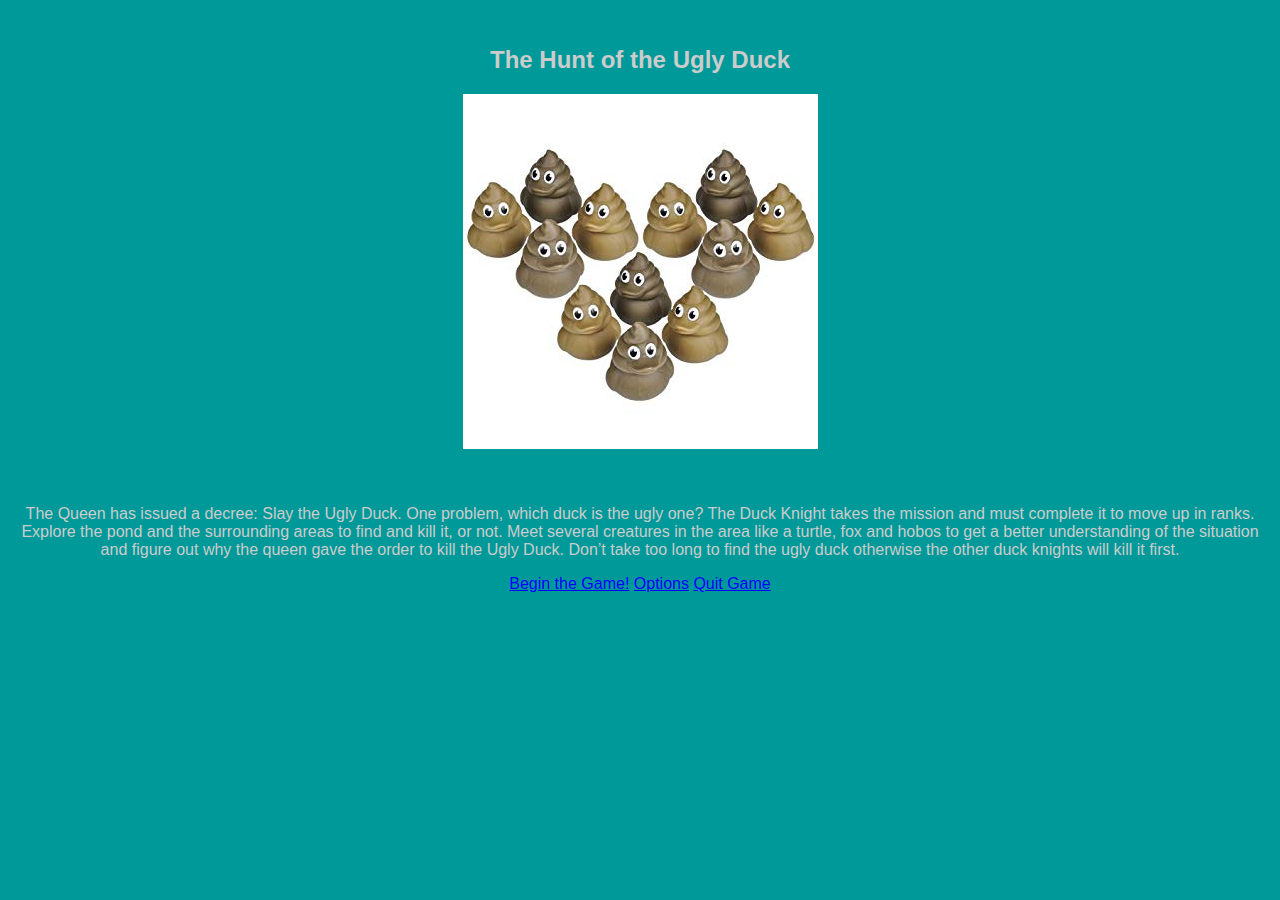
<file: index.html>
<!DOCTYPE html>

<html lang="en">

<head>

	<title>CSS Template</title>
    <meta charset="utf-8">
    <meta name="viewport" content="width=device-width, initial-scale=1">
    
    <link rel="stylesheet" type="text/css" href="styles/style.css">
    
    
</head>

<body>
	<br>
    
    <!--Change this-->
	<h2>The Hunt of the Ugly Duck</h2>
    <img src="images\poop.jpg">
    <br><br><br>
    <p>The Queen has issued a decree: Slay the Ugly Duck. One problem, which duck is the ugly one? The Duck Knight takes the mission and must complete it to move up in ranks. Explore the pond and the surrounding areas to find and kill it, or not. Meet several creatures in the area like a turtle, fox and hobos to get a better understanding of the situation and figure out why the queen gave the order to kill the Ugly Duck. Don’t take too long to find the ugly duck otherwise the other duck knights will kill it first. </p>
    
    <a href = "start.html">Begin the Game!</a>
	<a href = "https://www.youtube.com/watch?v=dQw4w9WgXcQ">Options</a>
    <a href = "https://www.youtube.com/watch?v=dQw4w9WgXcQ">Quit Game</a>
    
    <!--Stop here-->
    
</body>
</html>
</file>
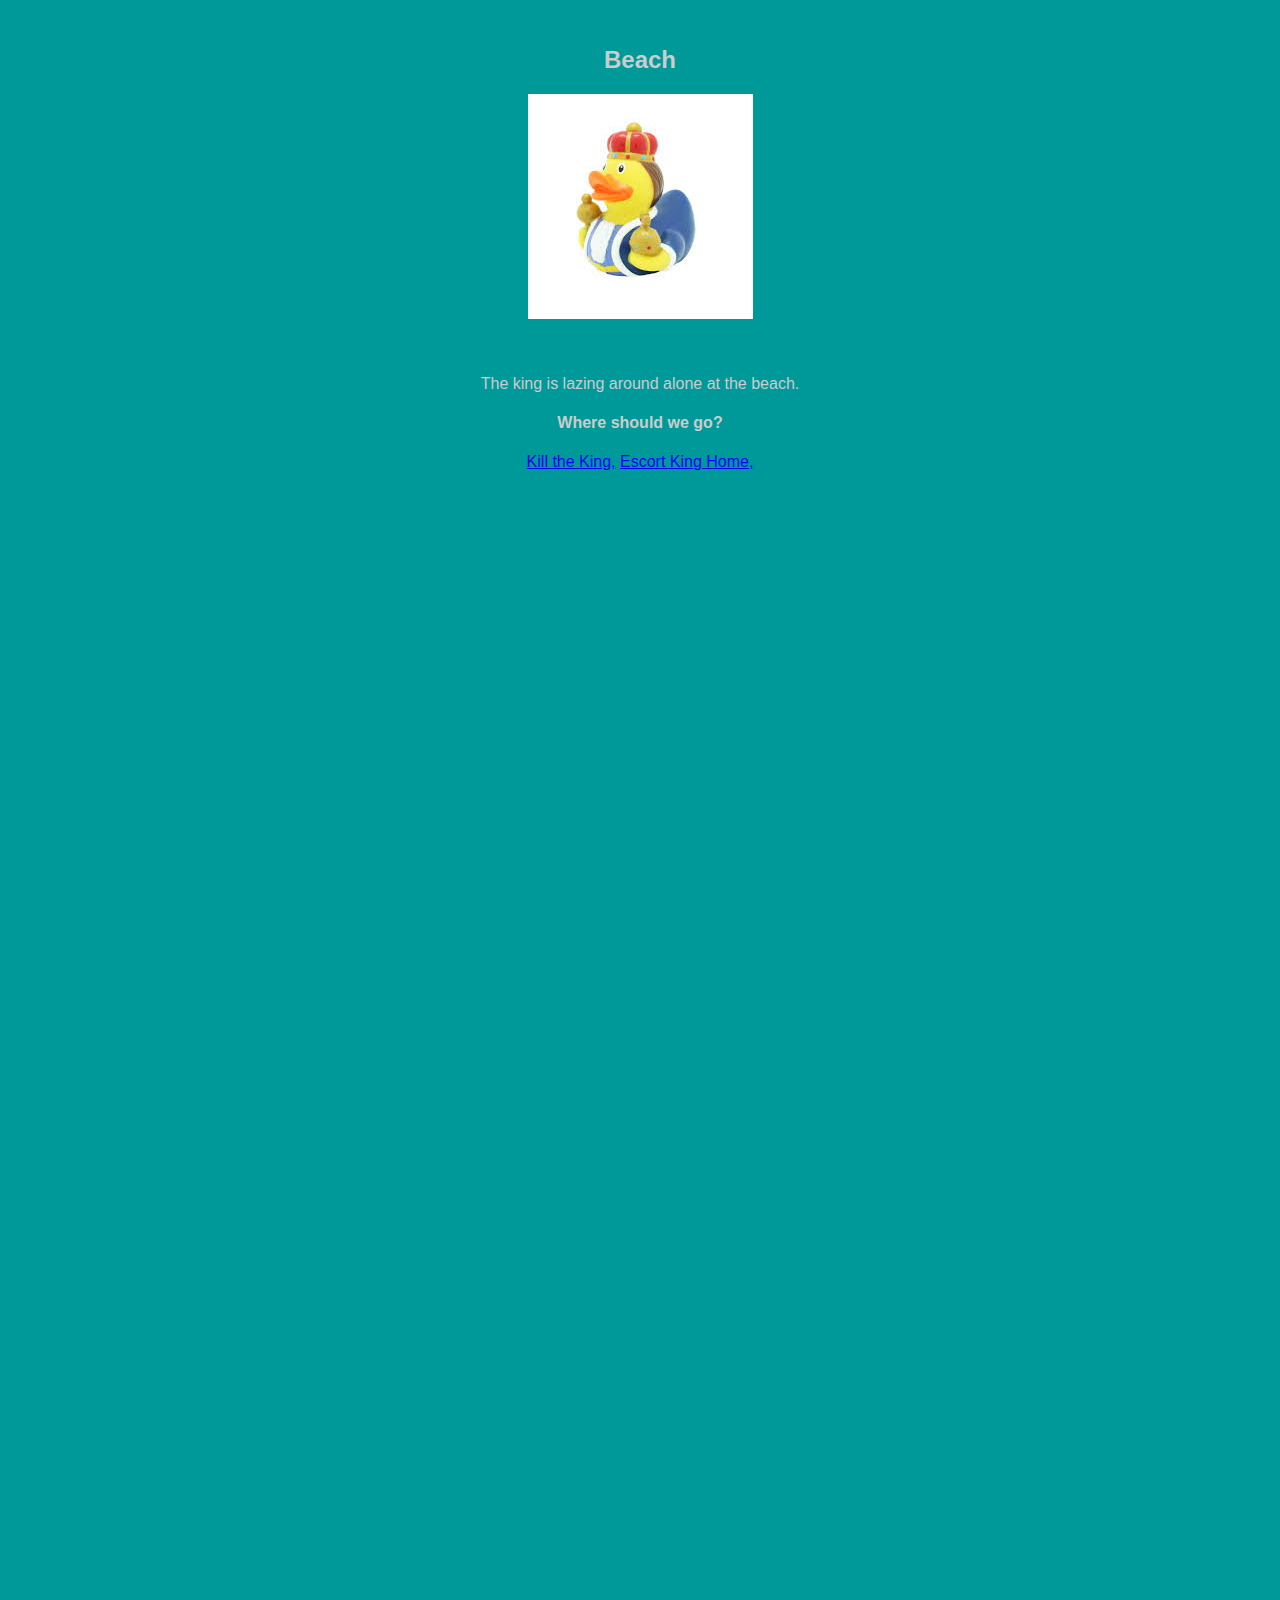
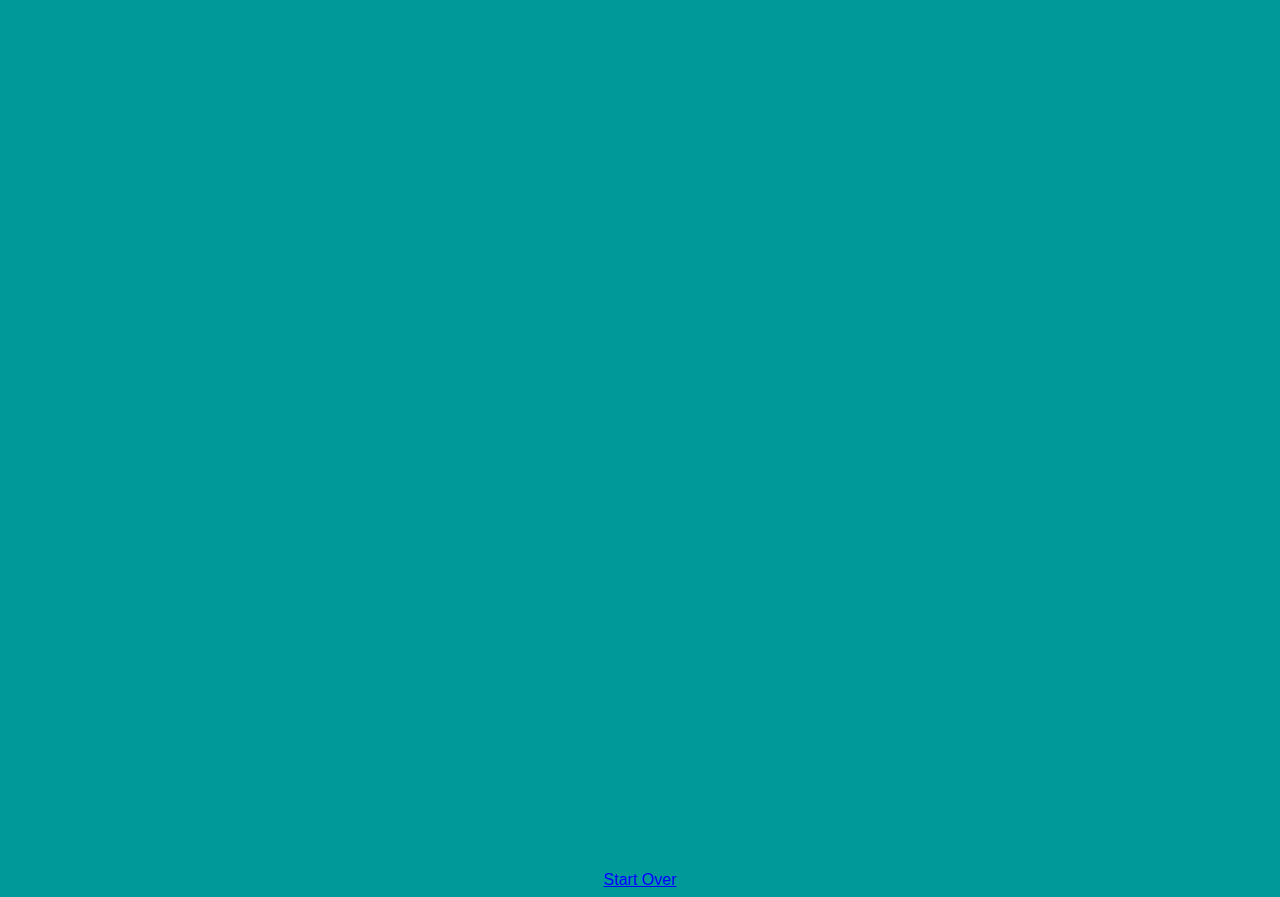
<file: beach.html>
<!DOCTYPE html>

<html lang="en">

<head>

	<title>Beach</title>
    <meta charset="utf-8">
    <meta name="viewport" content="width=device-width, initial-scale=1">
    
    <link rel="stylesheet" type="text/css" href="styles/style.css">
    
</head>

<body>
	<br>
    
	<h2>Beach</h2>
    <img src="images\king.jpg">
    <br><br><br>
    <p>The king is lazing around alone at the beach. </p>
        
    <h4>Where should we go?</h4>
    
    <a href = "newking.html">Kill the King,</a>
    <a href = "Queenmad.html">Escort King Home,</a>
    
    <a class="egg" href = "index.html">Start Over</a>
    
</body>
</html>
</file>
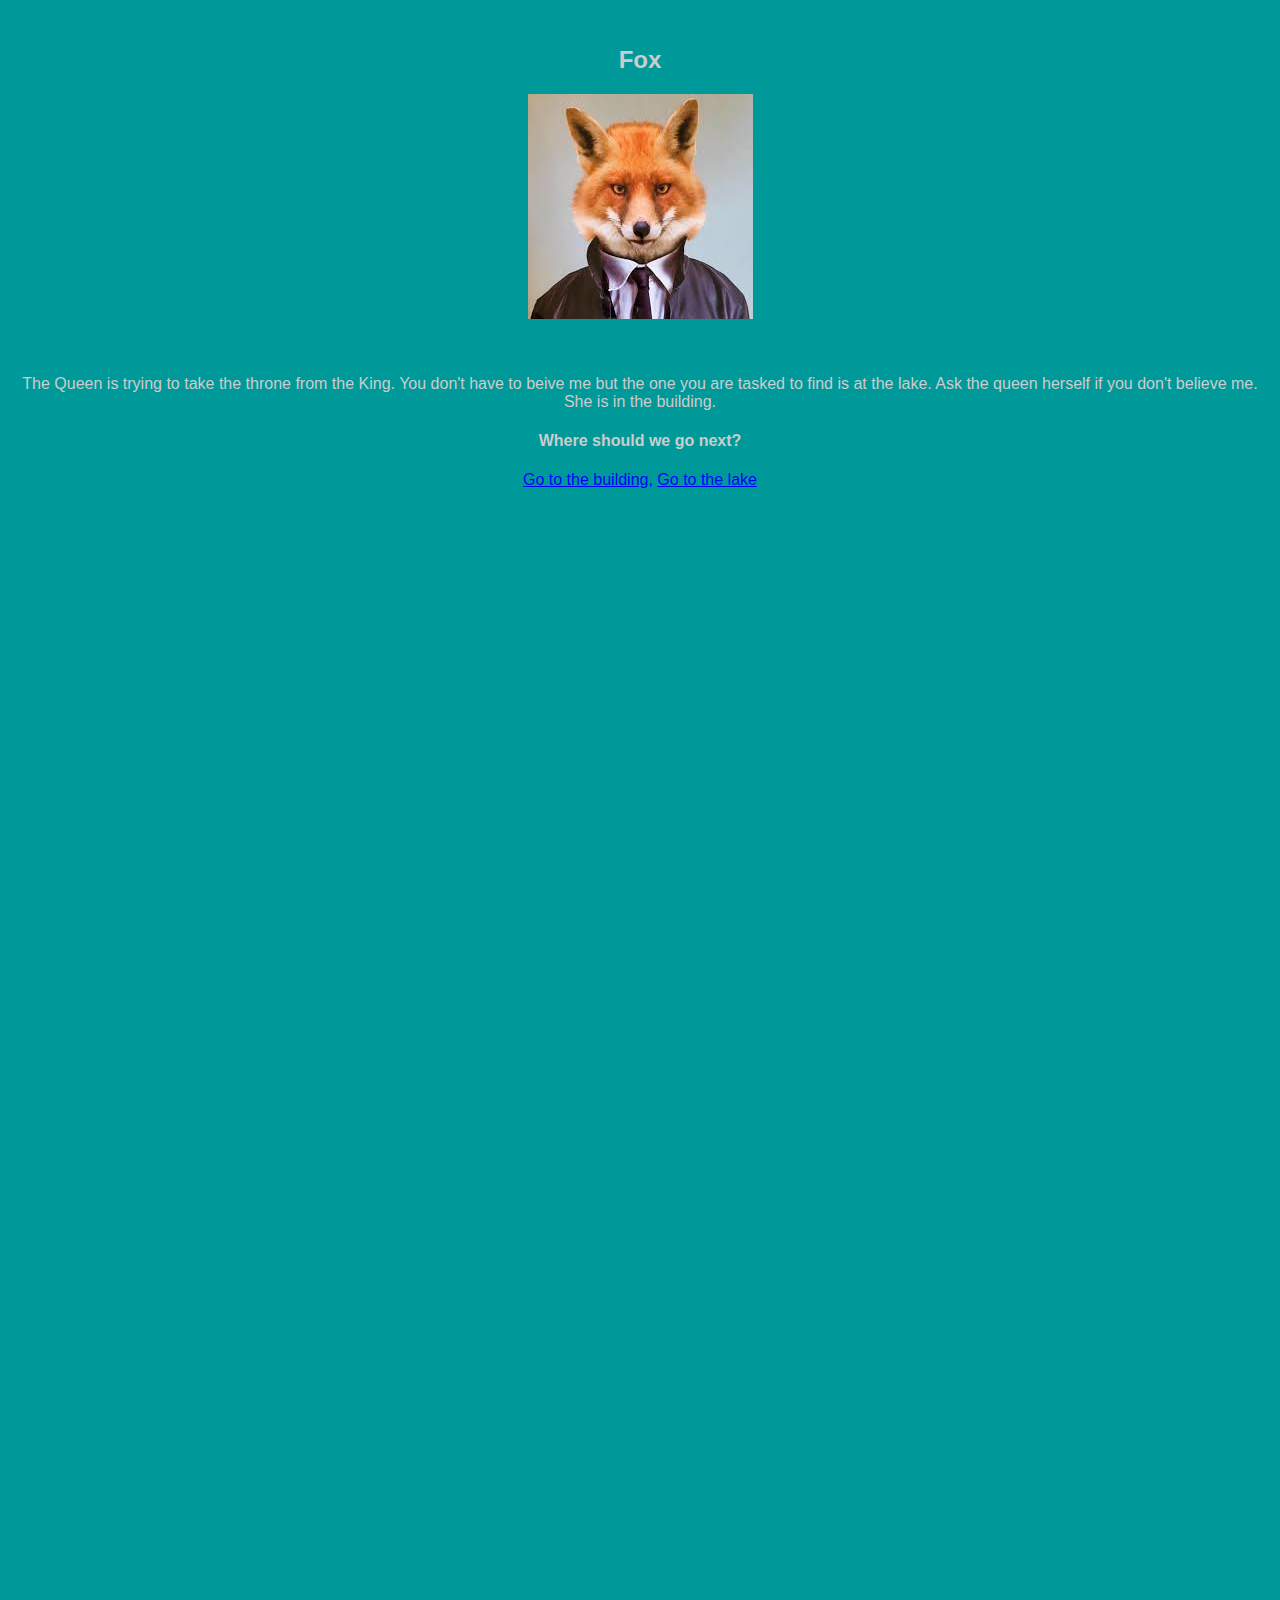
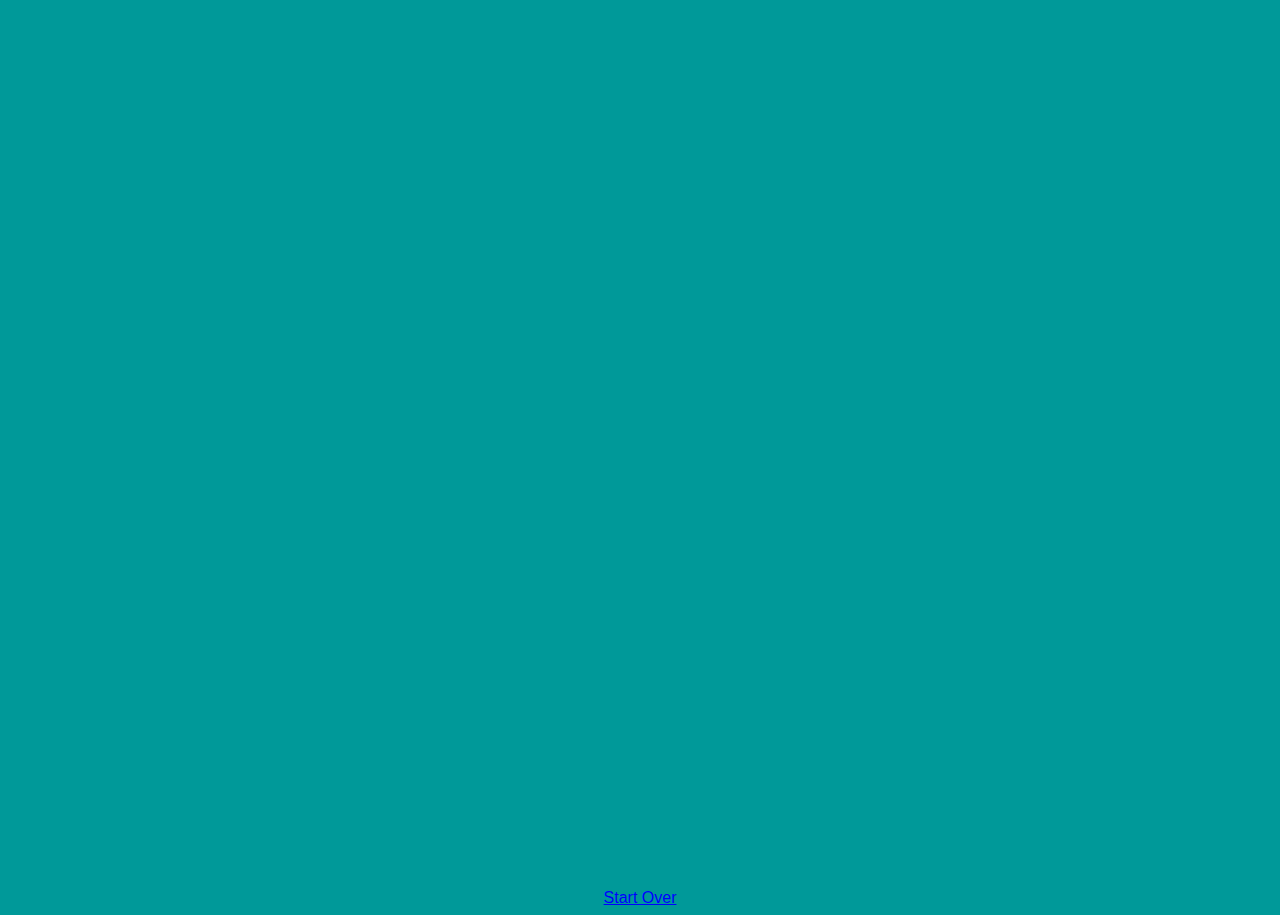
<file: fox.html>
<!DOCTYPE html>

<html lang="en">

<head>

	<title>Fox</title>
    <meta charset="utf-8">
    <meta name="viewport" content="width=device-width, initial-scale=1">
    
    <link rel="stylesheet" type="text/css" href="styles/style.css">
    
</head>

<body>
	<br>
    
	<h2>Fox</h2>
    <img src="images\fox.jpg">
    <br><br><br>
    <p>The Queen is trying to take the throne from the King. You don't have to beive me but the one you are tasked to find is at the lake. Ask the queen herself if you don't believe me. She is in the building.</p>
    
    
    
    <h4>Where should we go next?</h4>
    
    <a href = "Building.html">Go to the building,</a>
    <a href = "lake.html">Go to the lake</a>
    
    <a class="egg" href = "index.html">Start Over</a>
    
</body>
</html>
</file>
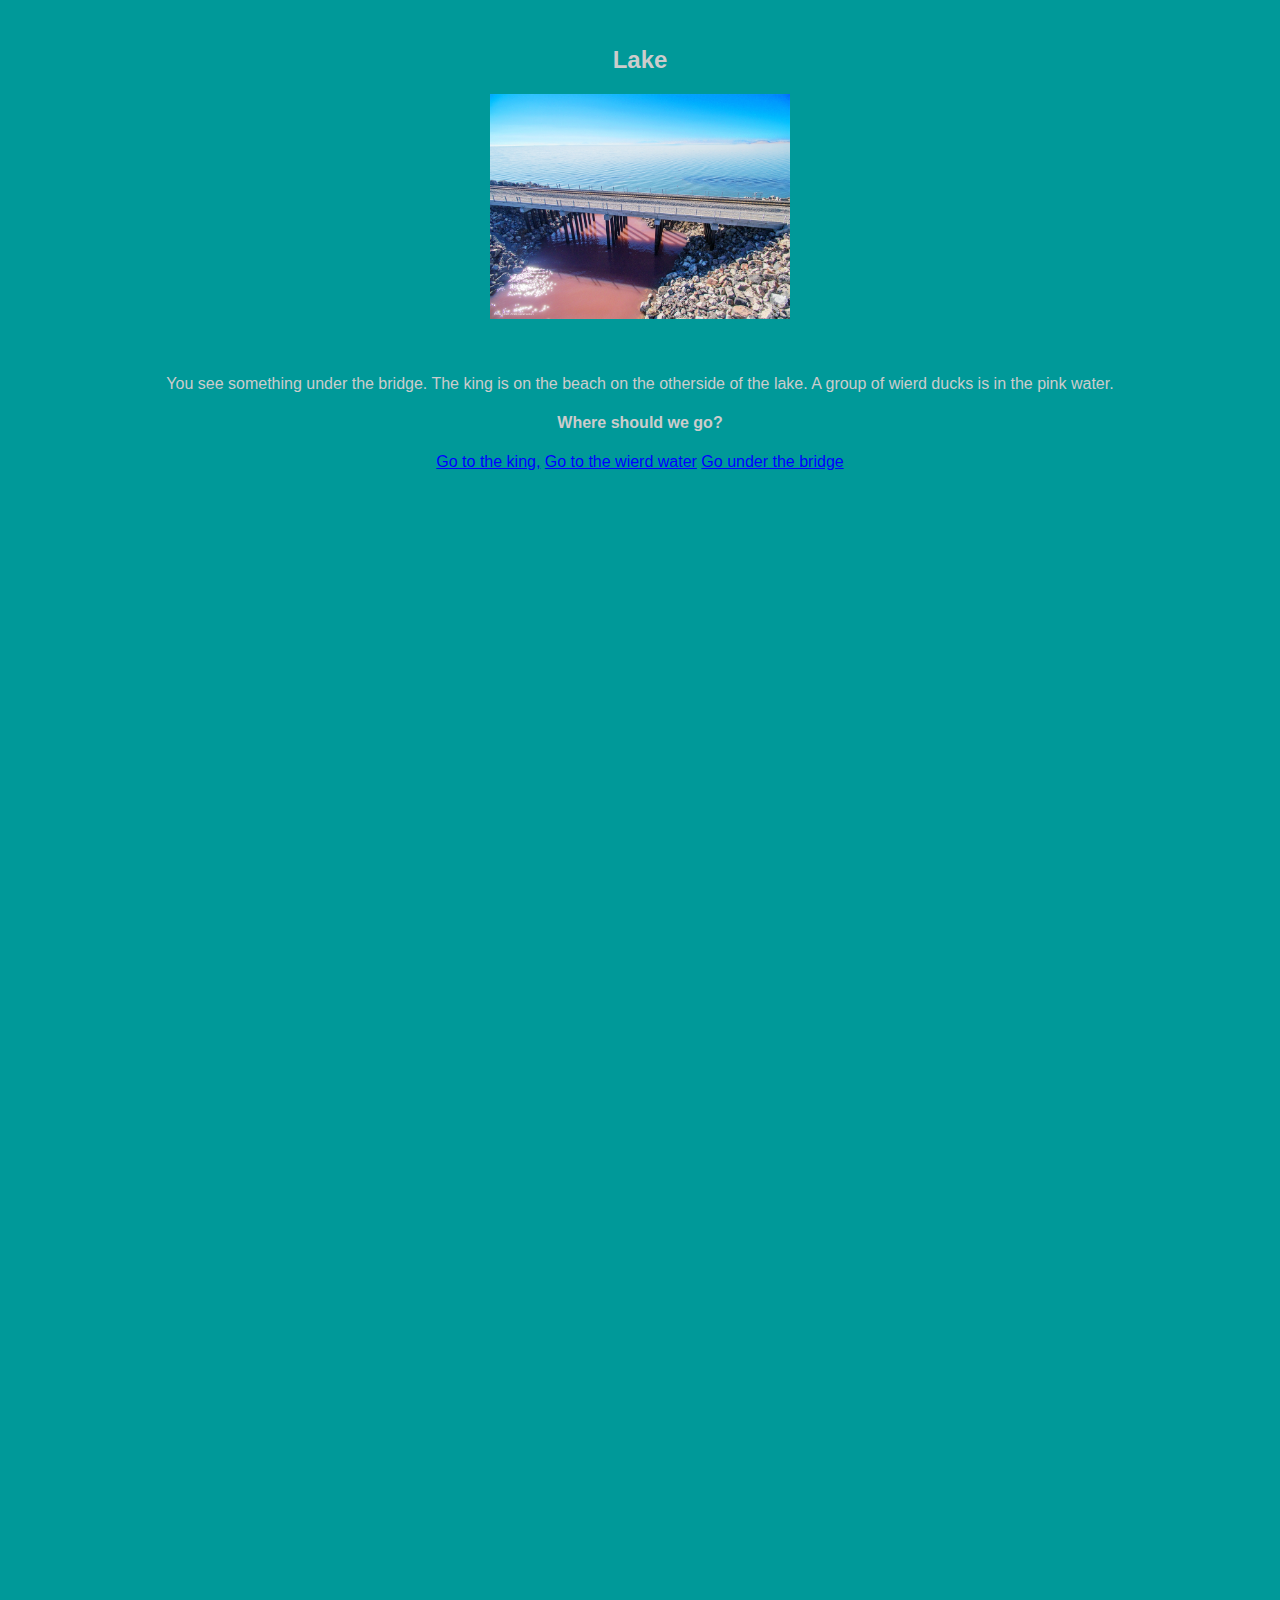
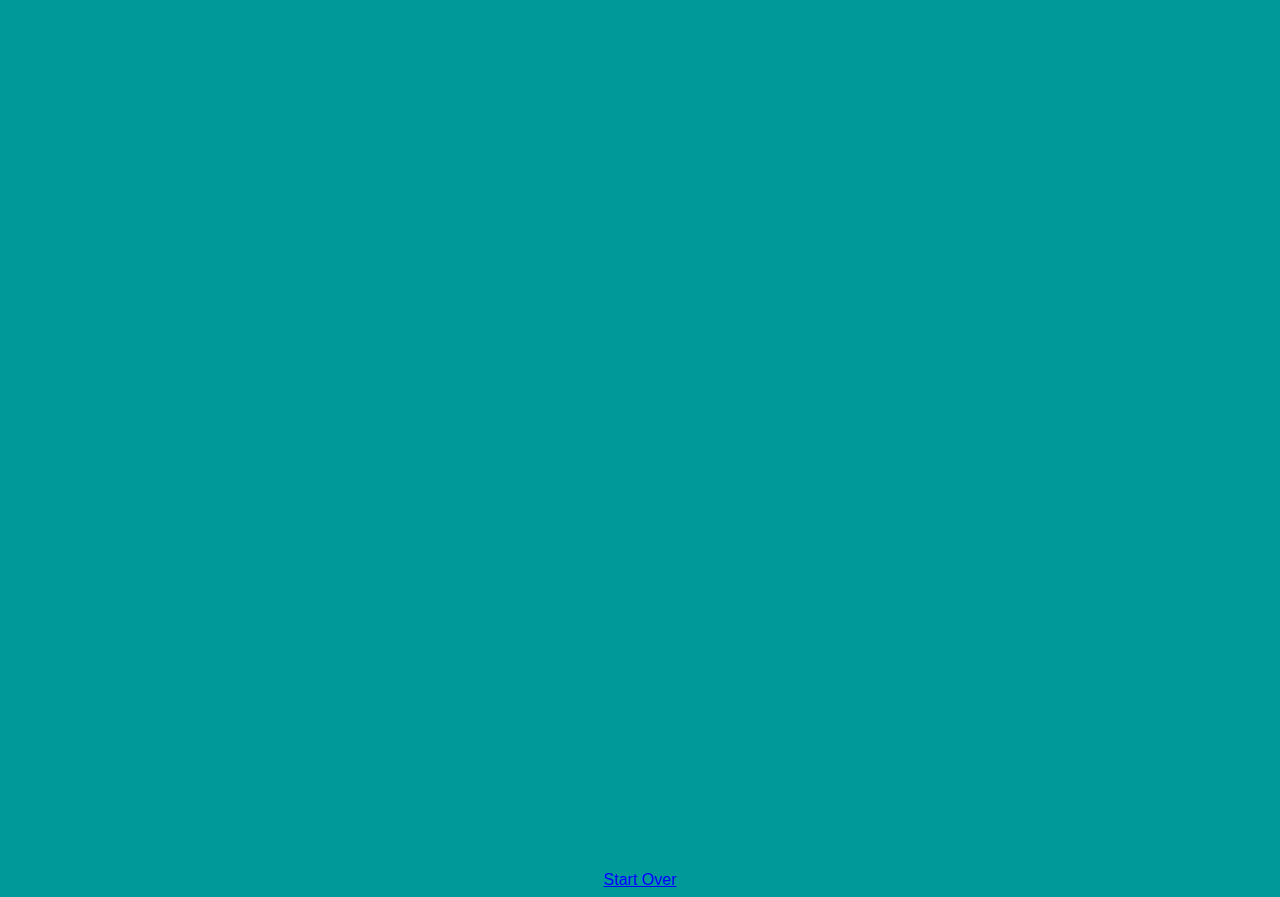
<file: lake.html>
<!DOCTYPE html>

<html lang="en">

<head>

	<title>Lake</title>
    <meta charset="utf-8">
    <meta name="viewport" content="width=device-width, initial-scale=1">
    
    <link rel="stylesheet" type="text/css" href="styles/style.css">
    
</head>

<body>
	<br>
    
	<h2>Lake</h2>
    <img src="images\lakebridge.jpg" width="300">
    <br><br><br>
    <p>You see something under the bridge. The king is on the beach on the otherside of the lake. A group of wierd ducks is in the pink water.</p>
        
    <h4>Where should we go?</h4>
    
    <a href = "beach.html">Go to the king,</a>
    <a href = "pinkwater.html">Go to the wierd water</a>
    <a href = "underbridge.html">Go under the bridge</a>
    
    <a class="egg" href = "index.html">Start Over</a>
    
</body>
</html>
</file>
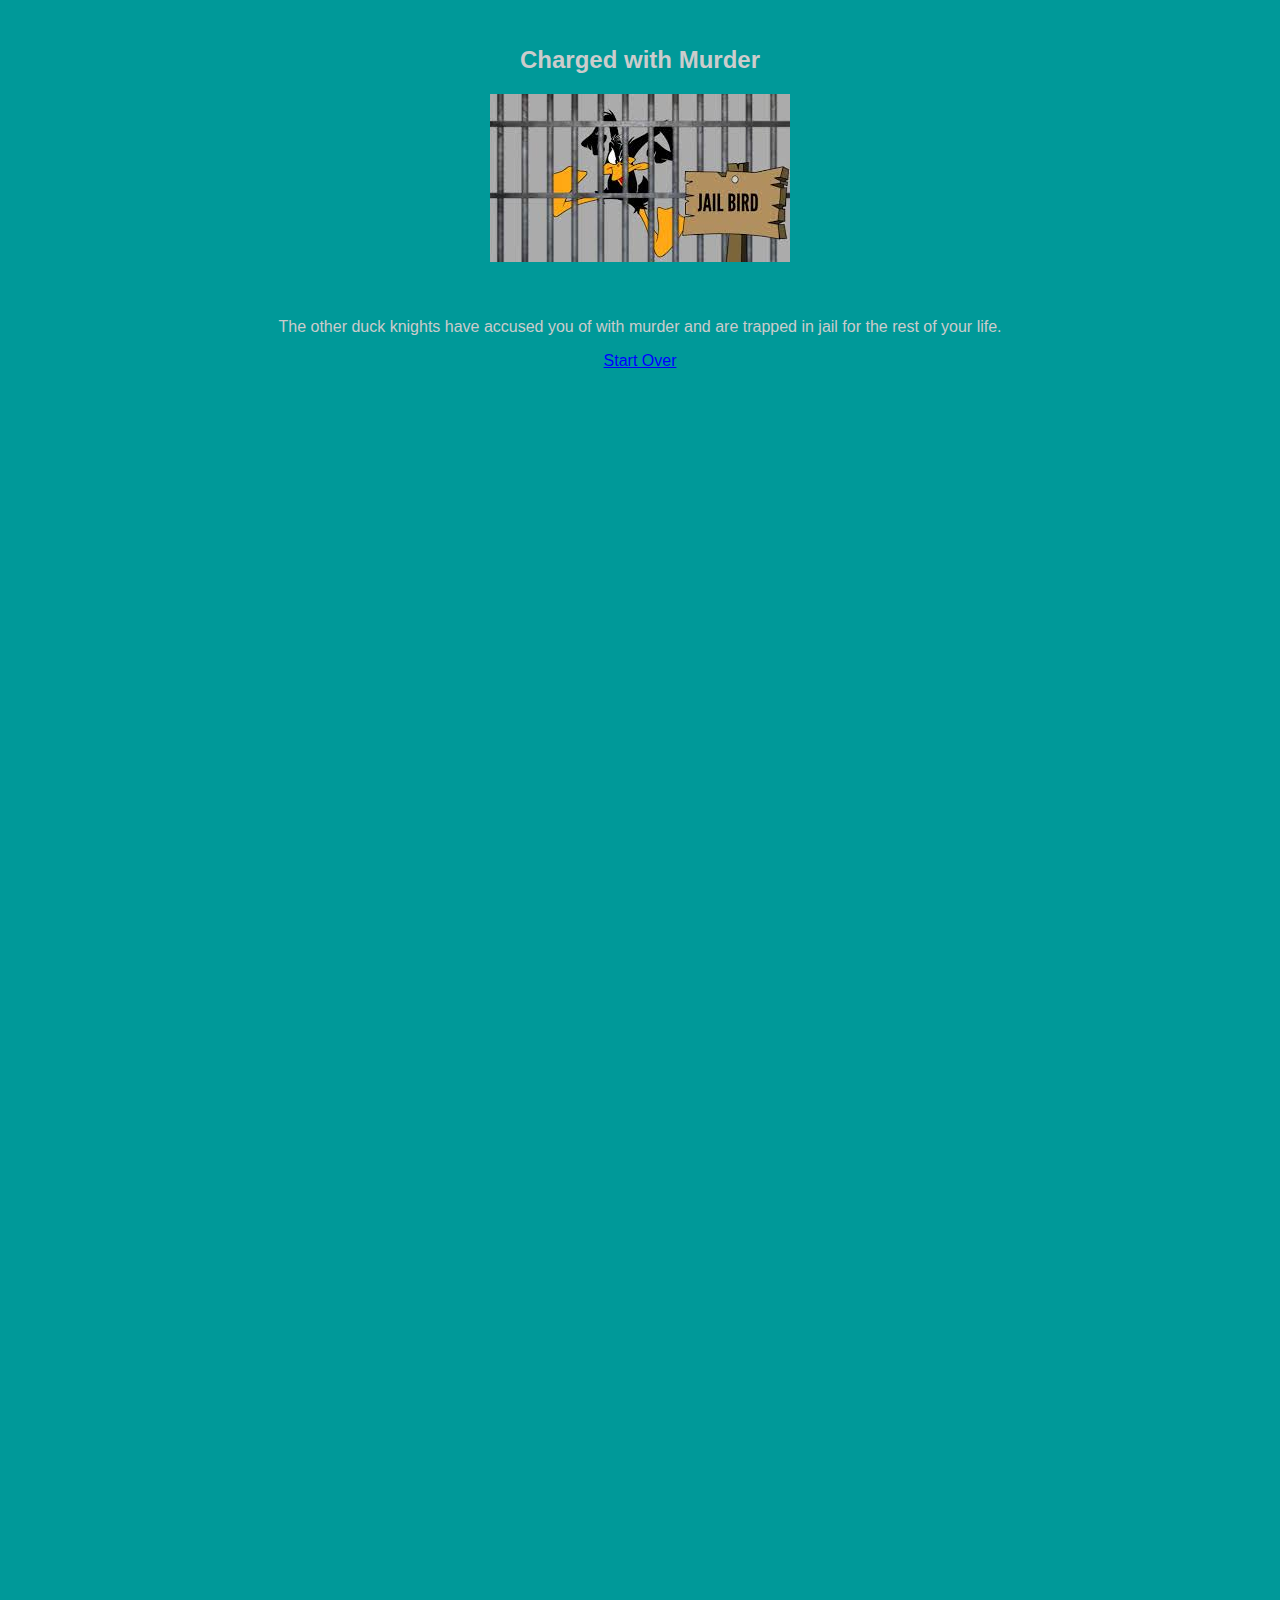
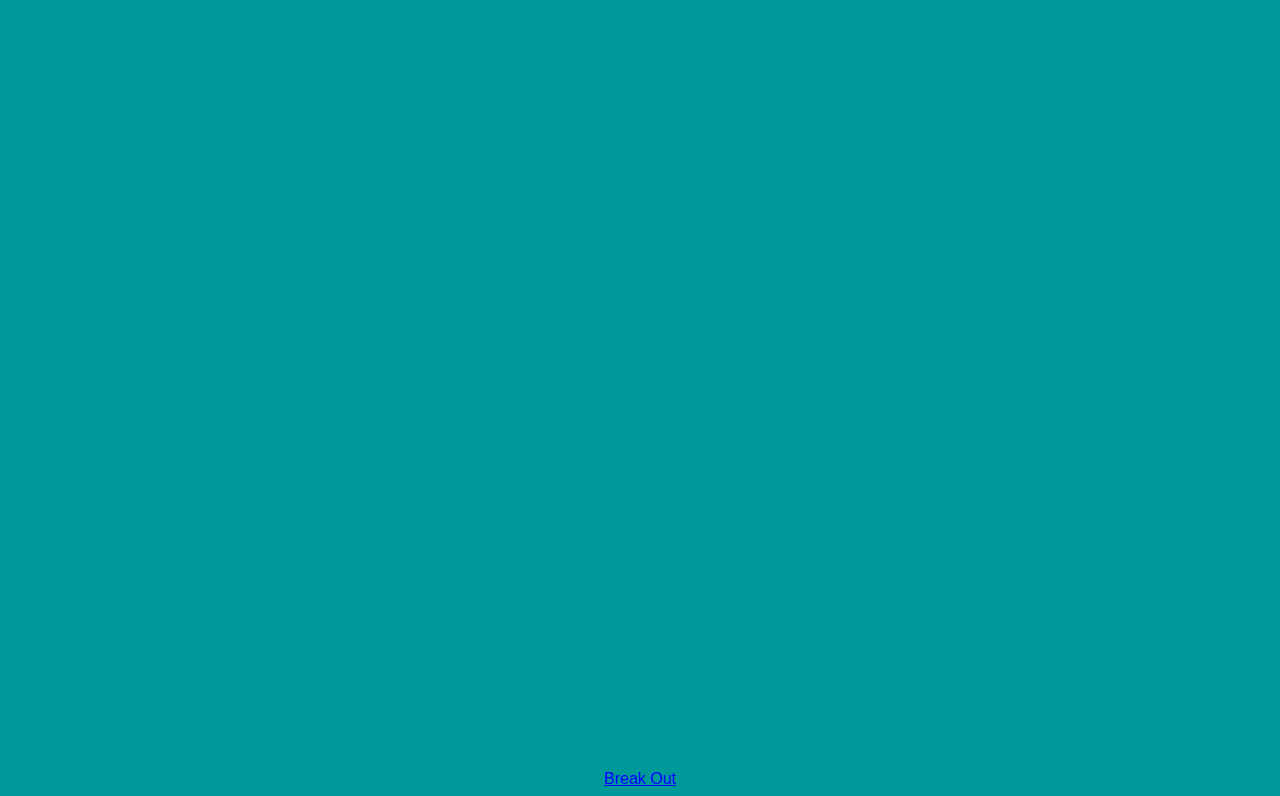
<file: murderEnd.html>
<!DOCTYPE html>

<html lang="en">

<head>

	<title>You Fail</title>
    <meta charset="utf-8">
    <meta name="viewport" content="width=device-width, initial-scale=1">
    
    <link rel="stylesheet" type="text/css" href="styles/style.css">
    
</head>

<body>
	<br>
    
	<h2>Charged with Murder</h2>
    <img src="images\jail.jpg">
    <br><br><br>
    <p>The other duck knights have accused you of with murder and are trapped in jail for the rest of your life.</p>
        
    <a href = "index.html">Start Over</a>
    
    <a class="egg" href="https://www.youtube.com/watch?v=dQw4w9WgXcQ">Break Out</a>
    
</body>
</html>
</file>
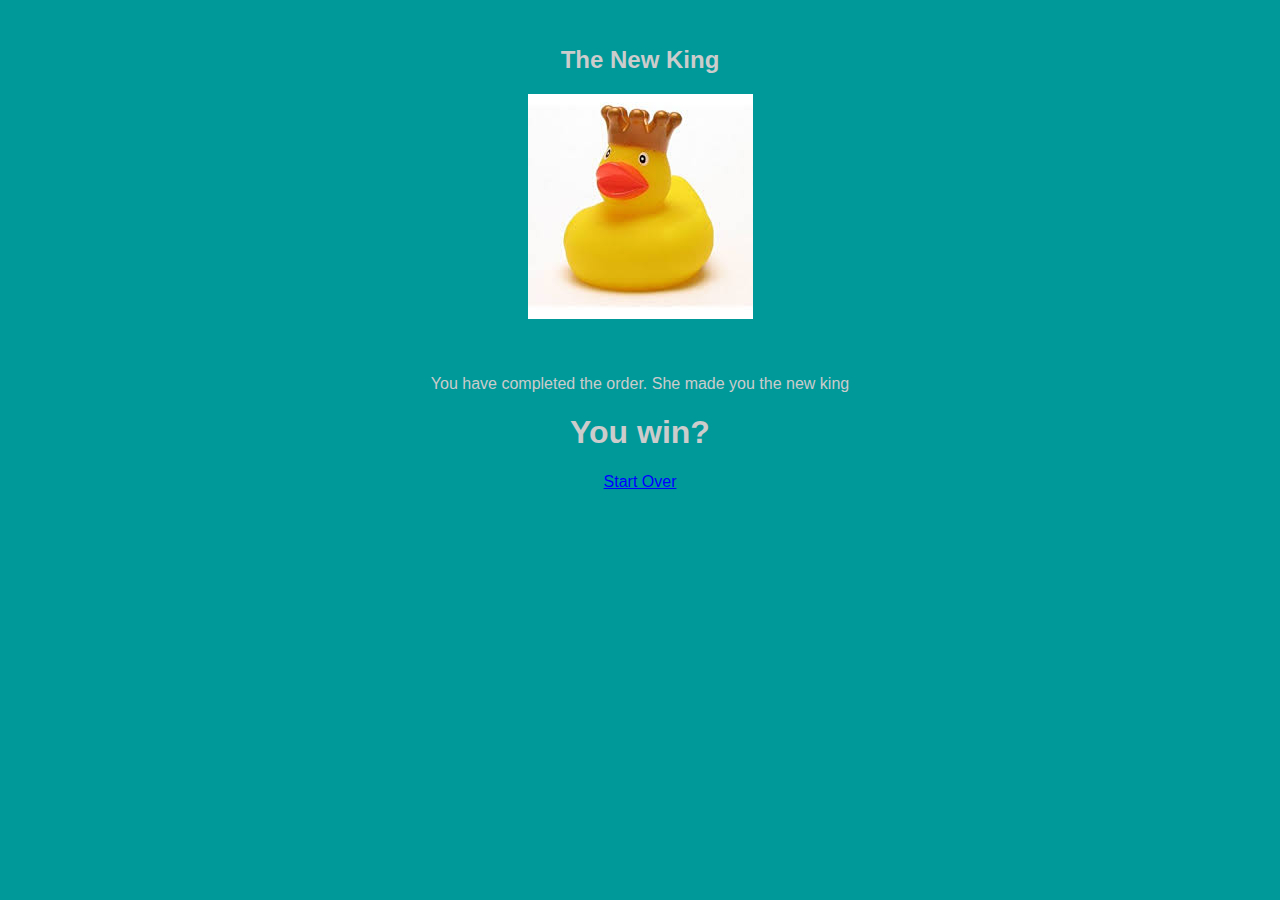
<file: newking.html>
<!DOCTYPE html>

<html lang="en">

<head>

	<title>The New King</title>
    <meta charset="utf-8">
    <meta name="viewport" content="width=device-width, initial-scale=1">
    
    <link rel="stylesheet" type="text/css" href="styles/style.css">
    
</head>

<body>
	<br>
    
	<h2>The New King</h2>
    <img src="images\newking.jpg">
    <br><br><br>
    <p>You have completed the order. She made you the new king</p>
    
    <h1>You win?</h1>
    
    <a href = "index.html">Start Over</a>
    
</body>
</html>
</file>
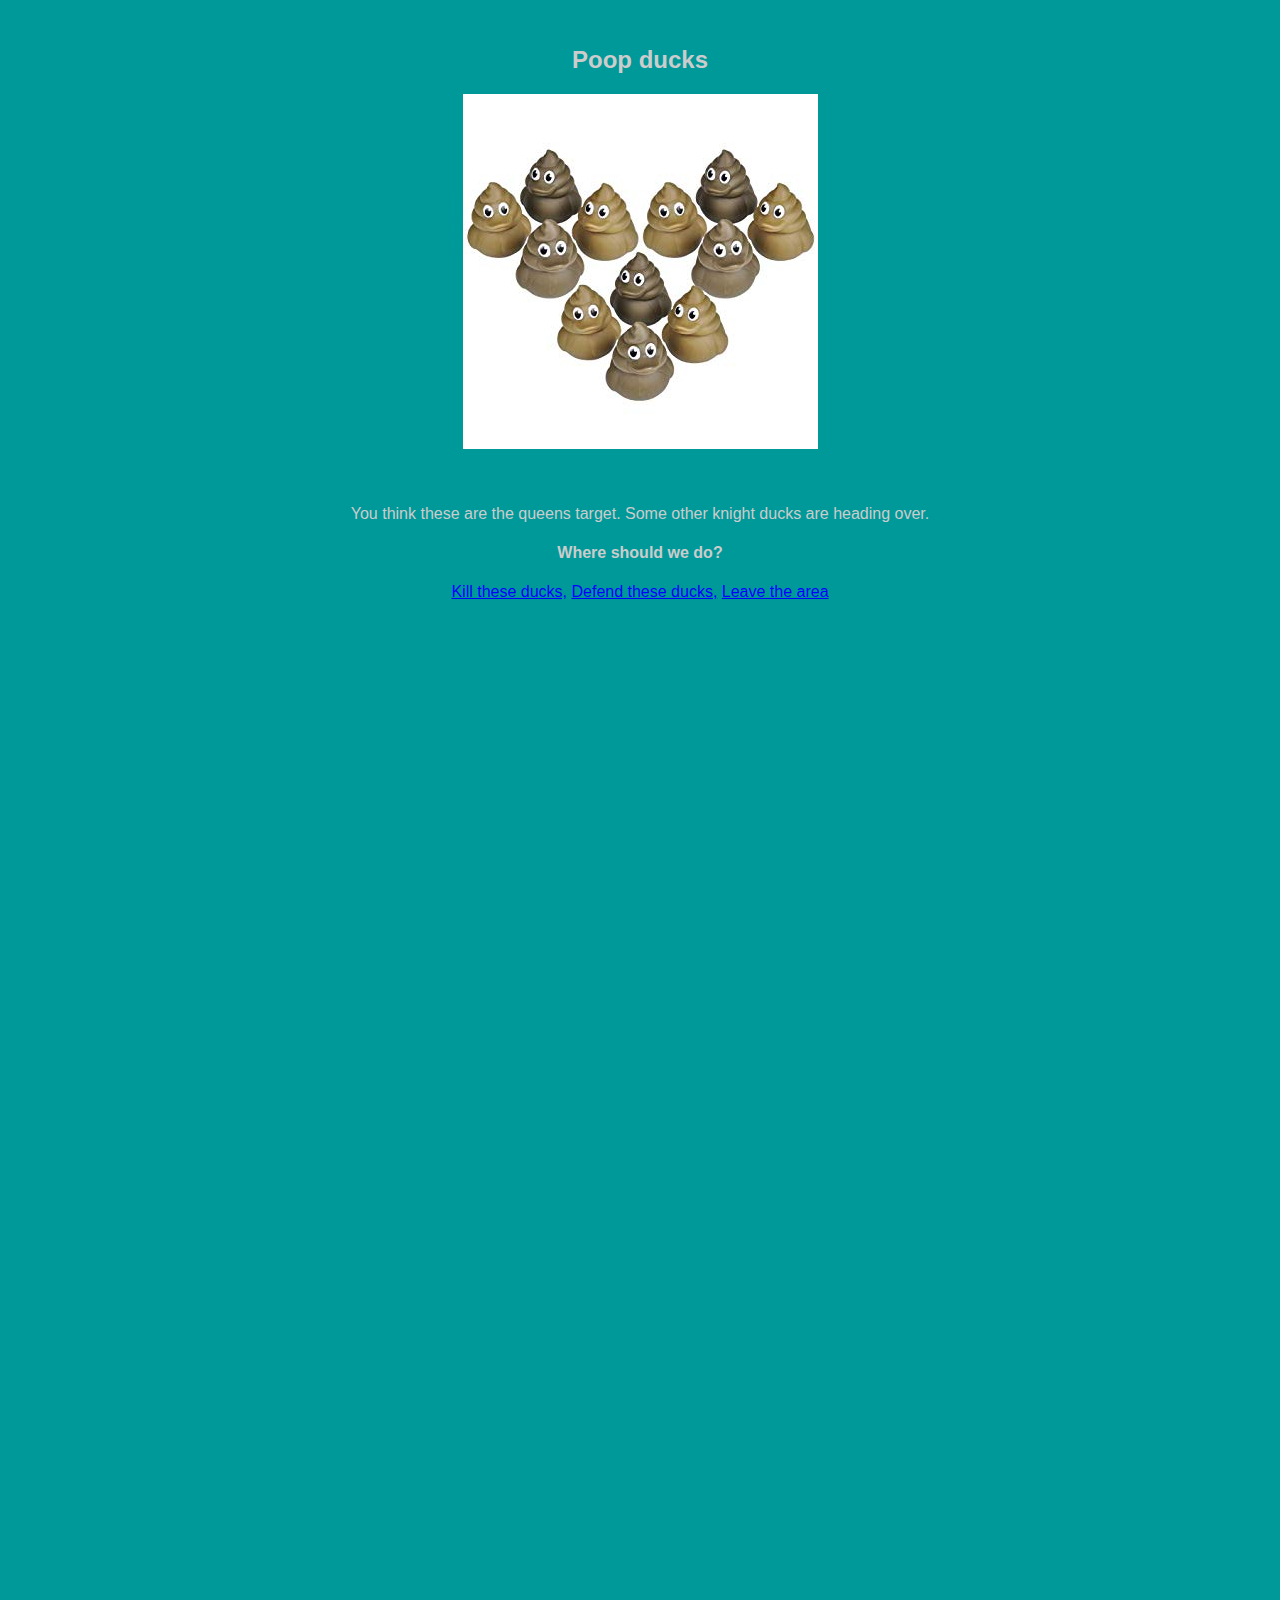
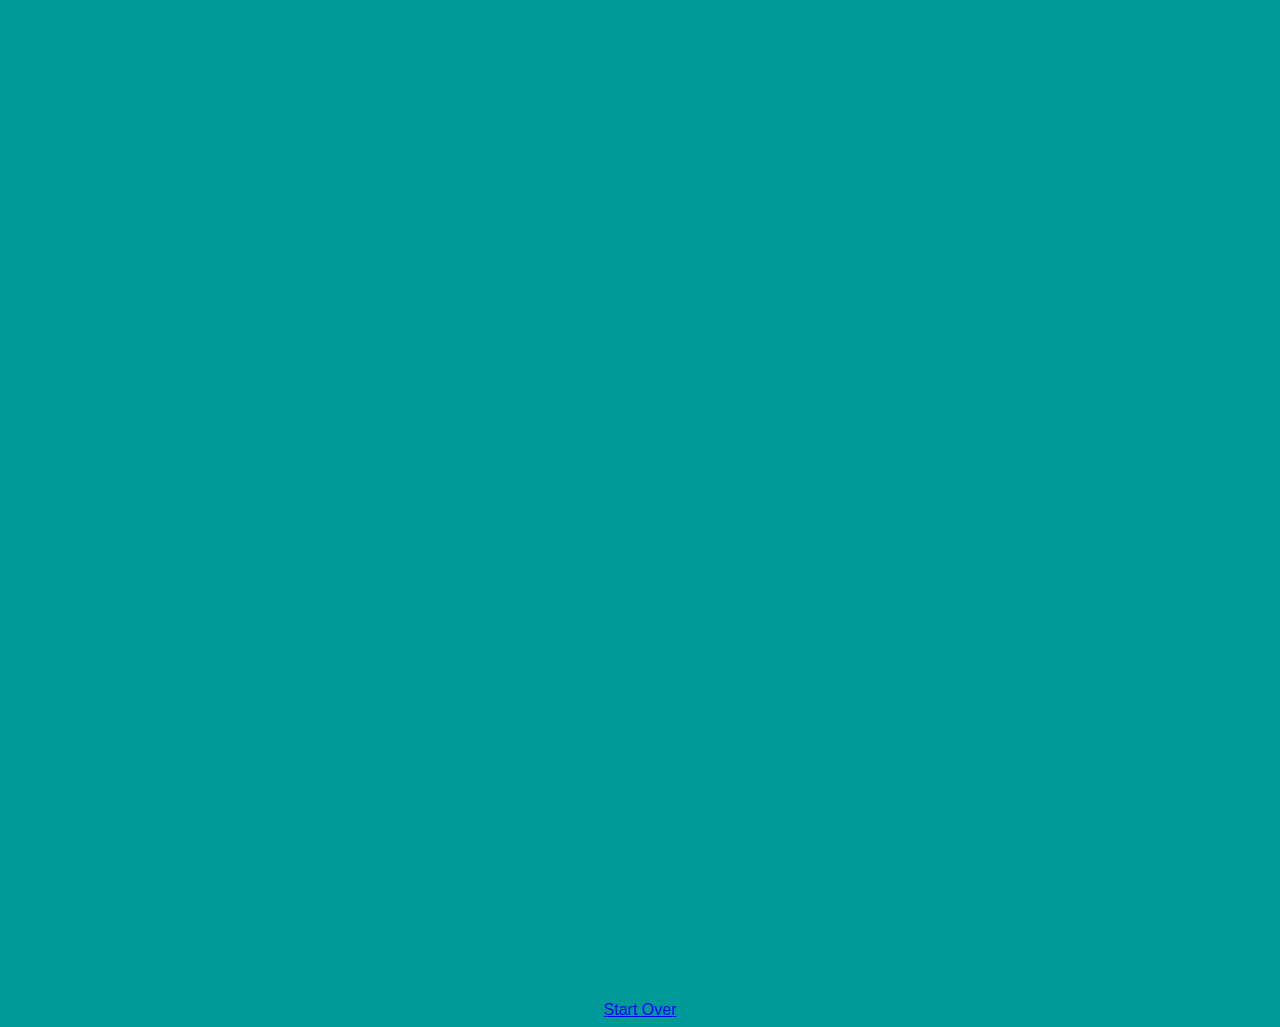
<file: pinkwater.html>
<!DOCTYPE html>

<html lang="en">

<head>

	<title>Poop Ducks</title>
    <meta charset="utf-8">
    <meta name="viewport" content="width=device-width, initial-scale=1">
    
    <link rel="stylesheet" type="text/css" href="styles/style.css">
    
</head>

<body>
	<br>
    
	<h2>Poop ducks</h2>
    <img src="images\poop.jpg">
    <br><br><br>
    <p>You think these are the queens target. Some other knight ducks are heading over.</p>
        
    <h4>Where should we do?</h4>
    
    <a href = "murderEnd.html">Kill these ducks,</a>
    <a href = "promotion1.html">Defend these ducks,</a>
    <a href = "murderEnd.html">Leave the area</a>
    
    <a class="egg" href = "index.html">Start Over</a>
    
</body>
</html>
</file>
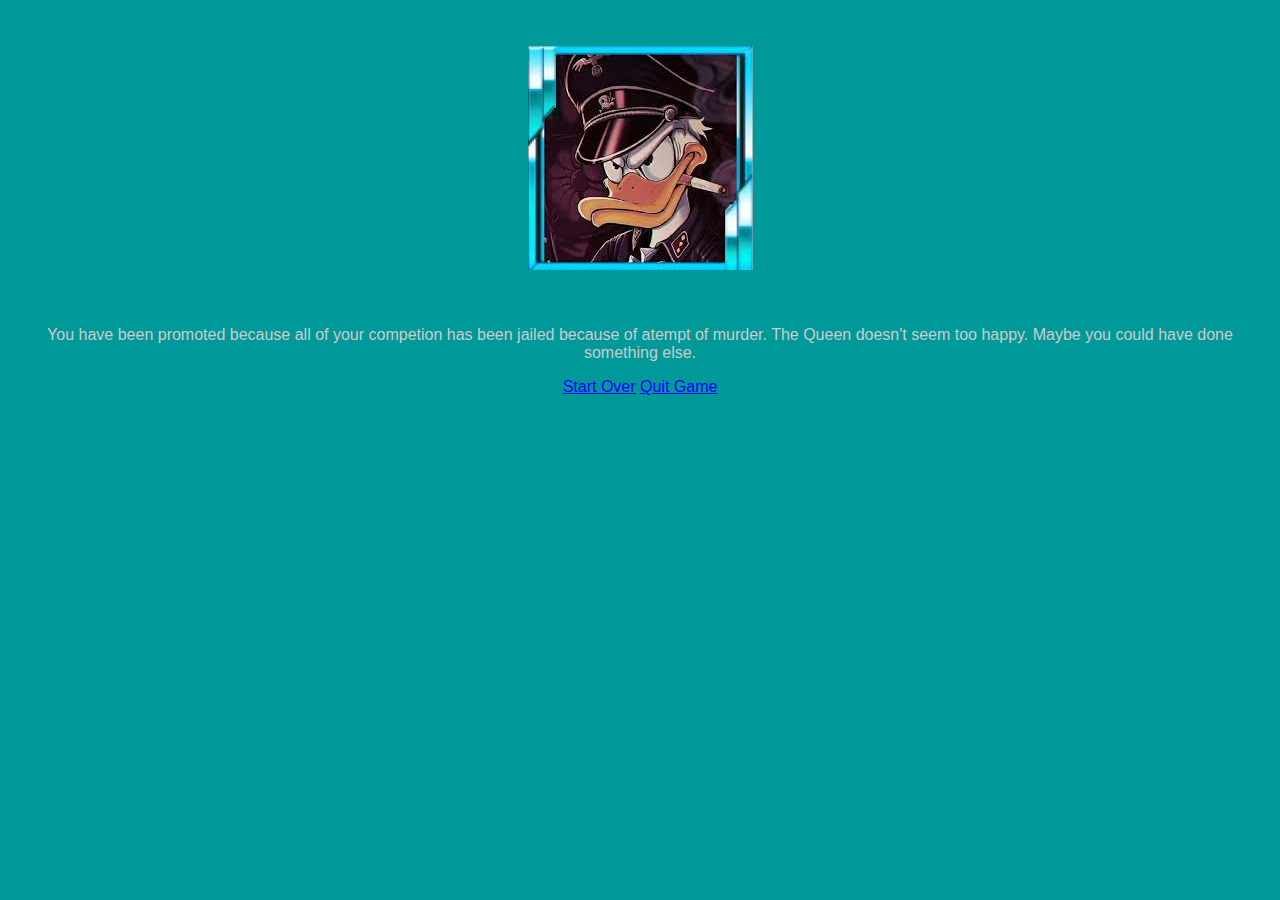
<file: promotion1.html>
<!DOCTYPE html>

<html lang="en">

<head>

	<title>Small Success</title>
    <meta charset="utf-8">
    <meta name="viewport" content="width=device-width, initial-scale=1">
    
    <link rel="stylesheet" type="text/css" href="styles/style.css">
    
</head>

<body>
	<br>
    
	<h2></h2>
    <img src="images\general.jpg">
    <br><br><br>
    <p>You have been promoted because all of your competion has been jailed because of atempt of murder. The Queen doesn't seem too happy. Maybe you could have done something else. </p>
        
    <a href = "index.html">Start Over</a>    
    <a href = "https://www.youtube.com/watch?v=dQw4w9WgXcQ">Quit Game</a>
    
</body>
</html>
</file>
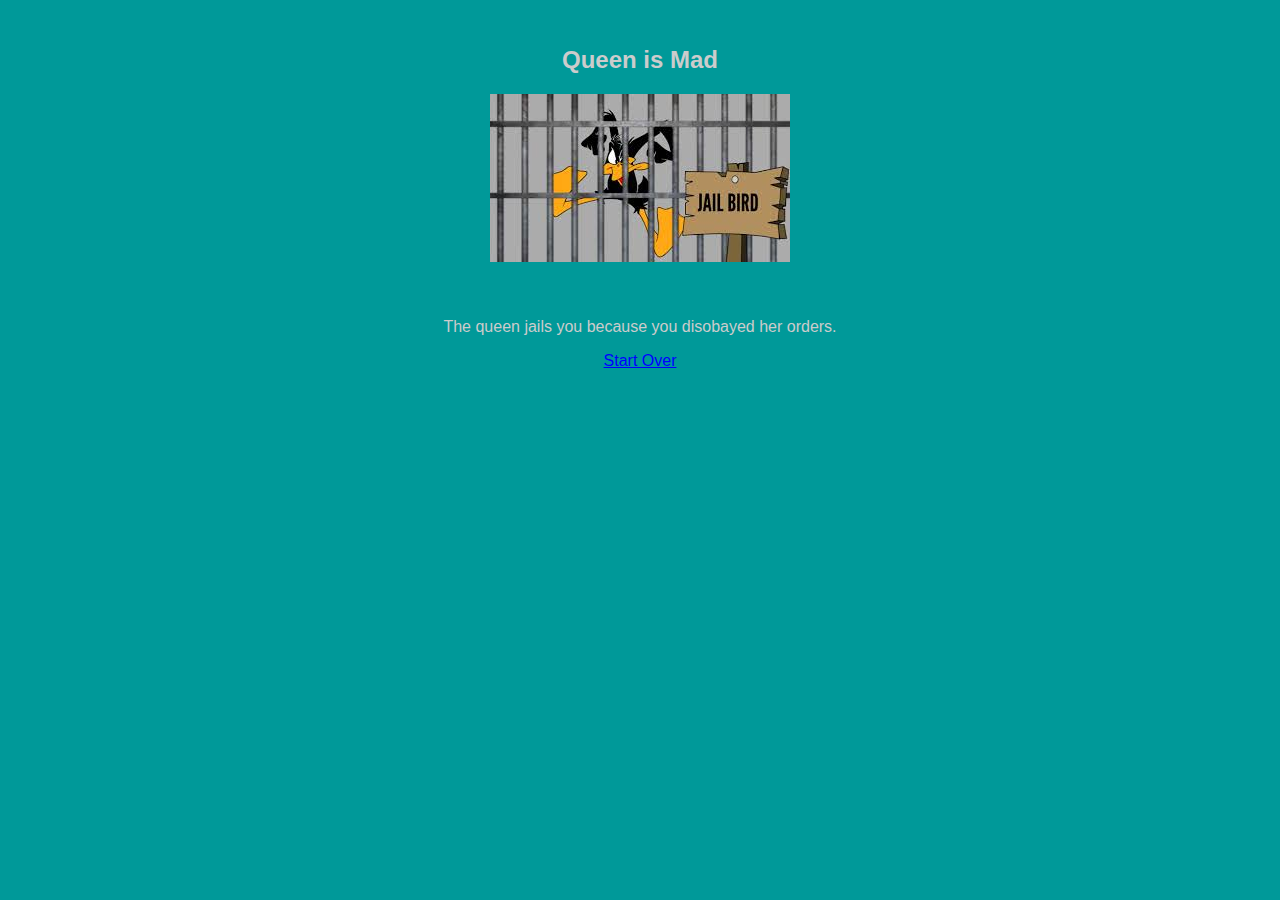
<file: Queenmad.html>
<!DOCTYPE html>

<html lang="en">

<head>

	<title>Queen is Mad</title>
    <meta charset="utf-8">
    <meta name="viewport" content="width=device-width, initial-scale=1">
    
    <link rel="stylesheet" type="text/css" href="styles/style.css">
    
</head>

<body>
	<br>
    
	<h2>Queen is Mad</h2>
    <img src="images\jail.jpg">
    <br><br><br>
    <p>The queen jails you because you disobayed her orders.</p>
        
    
    <a href = "index.html">Start Over</a>
    
</body>
</html>
</file>
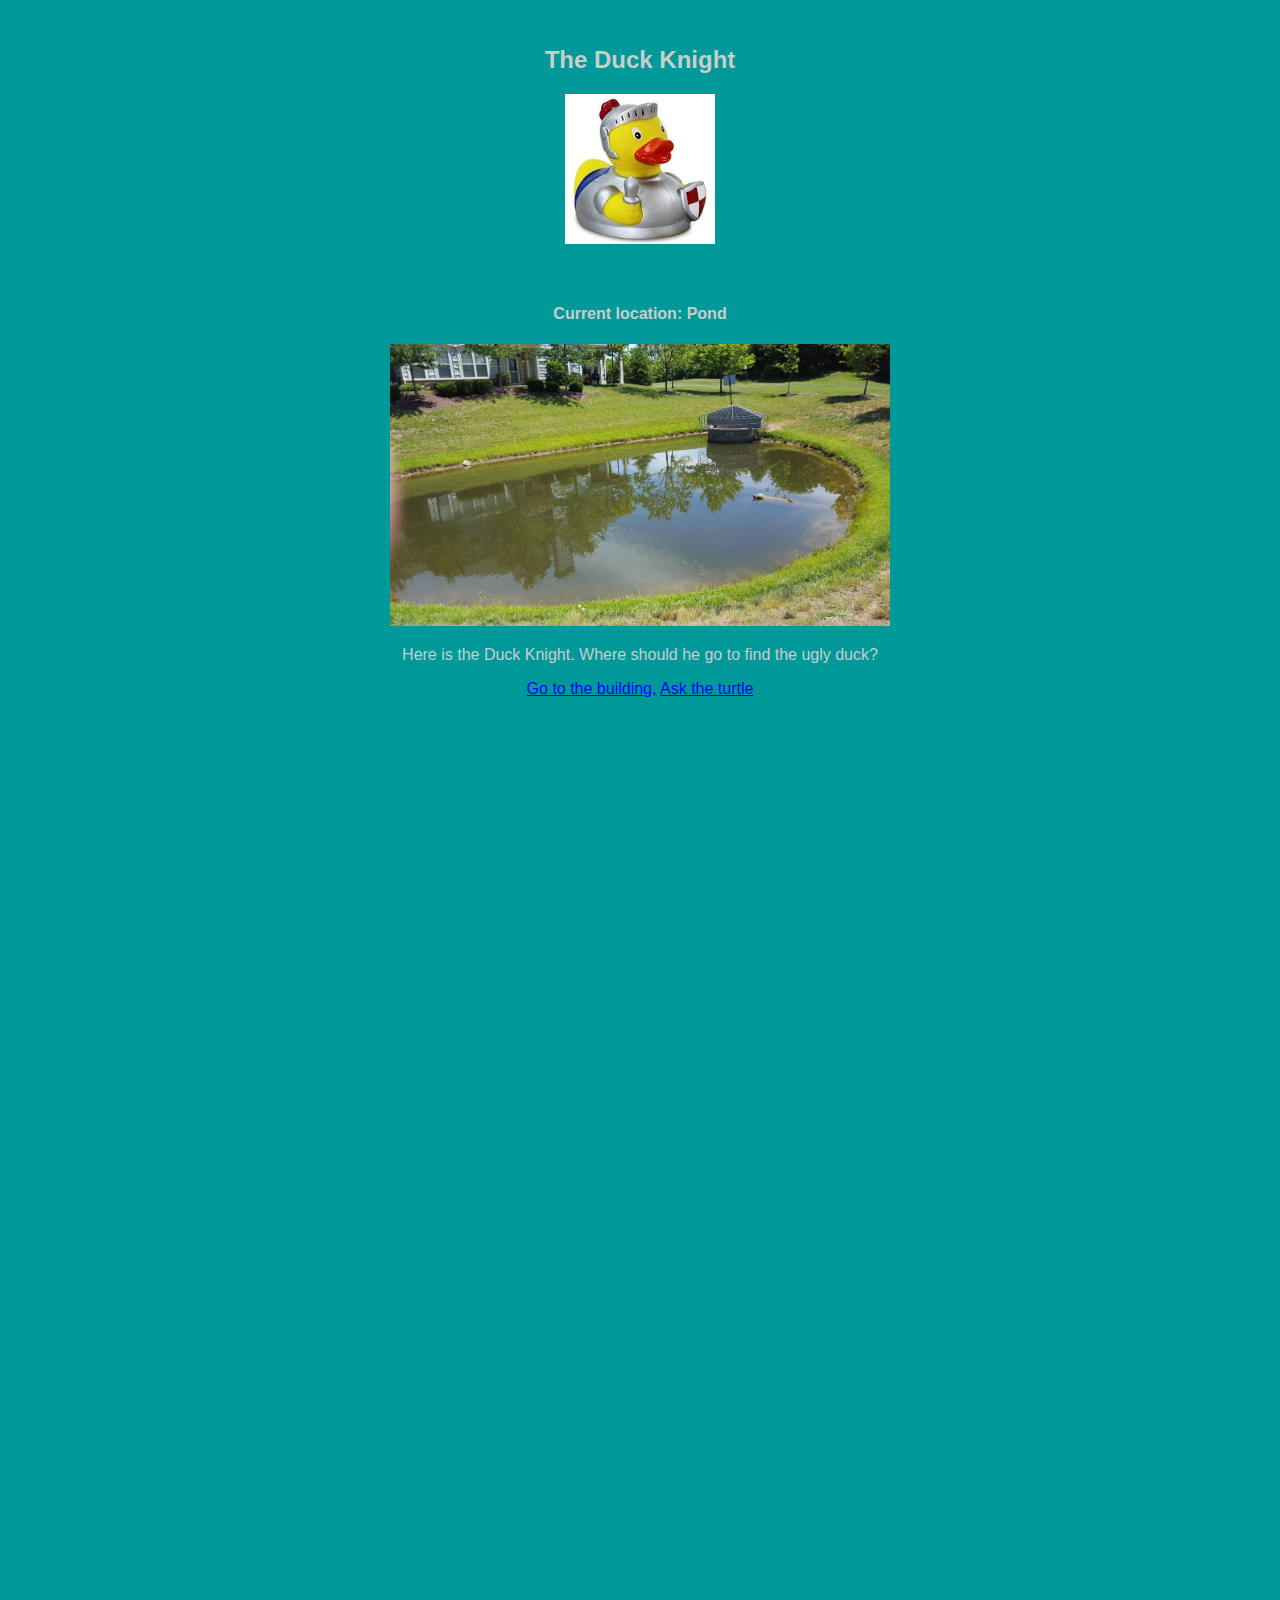
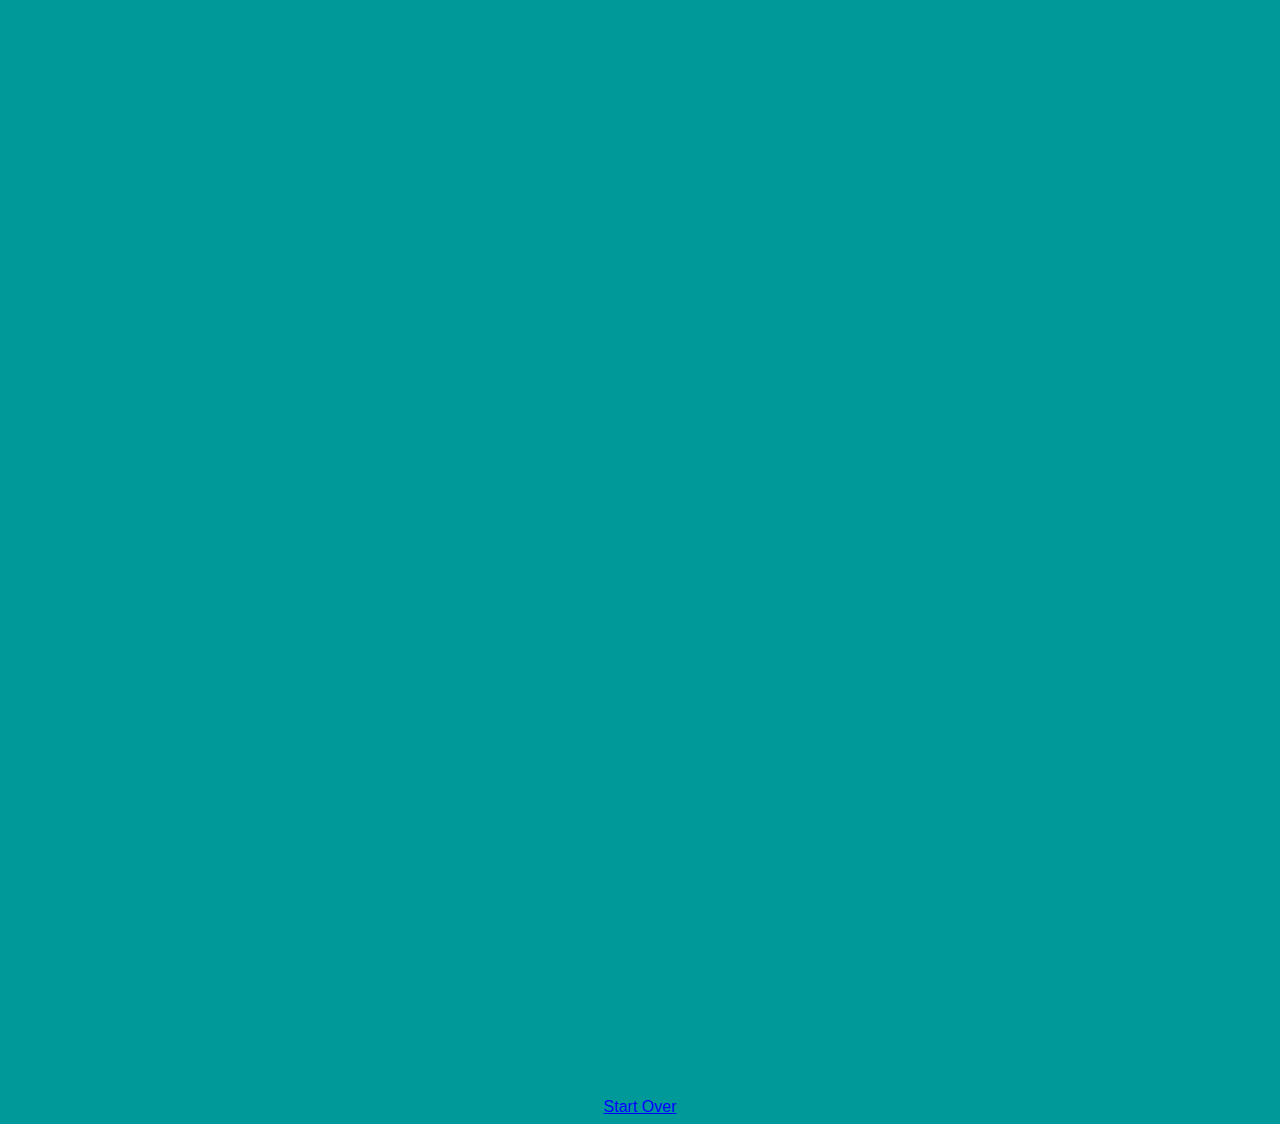
<file: start.html>
<!DOCTYPE html>

<html lang="en">

<head>

	<title>Start</title>
    <meta charset="utf-8">
    <meta name="viewport" content="width=device-width, initial-scale=1">
    
    <link rel="stylesheet" type="text/css" href="styles/style.css">
    
    
</head>

<body>
	<br>
    
	<h2>The Duck Knight</h2>
    <img src="images\DuckKnight.jpg" width="150" height="150">
    <br><br><br>
    <h4>Current location: Pond</h4>
    <img src="images/pond.jpg" width="500">
    
    <p>Here is the Duck Knight. Where should he go to find the ugly duck?</p>
    
    <a href = "Building.html">Go to the building,</a>
    <a href = "Turtle.html">Ask the turtle</a>
    
    <a class="egg" href = "index.html">Start Over</a>
    
</body>
</html>
</file>
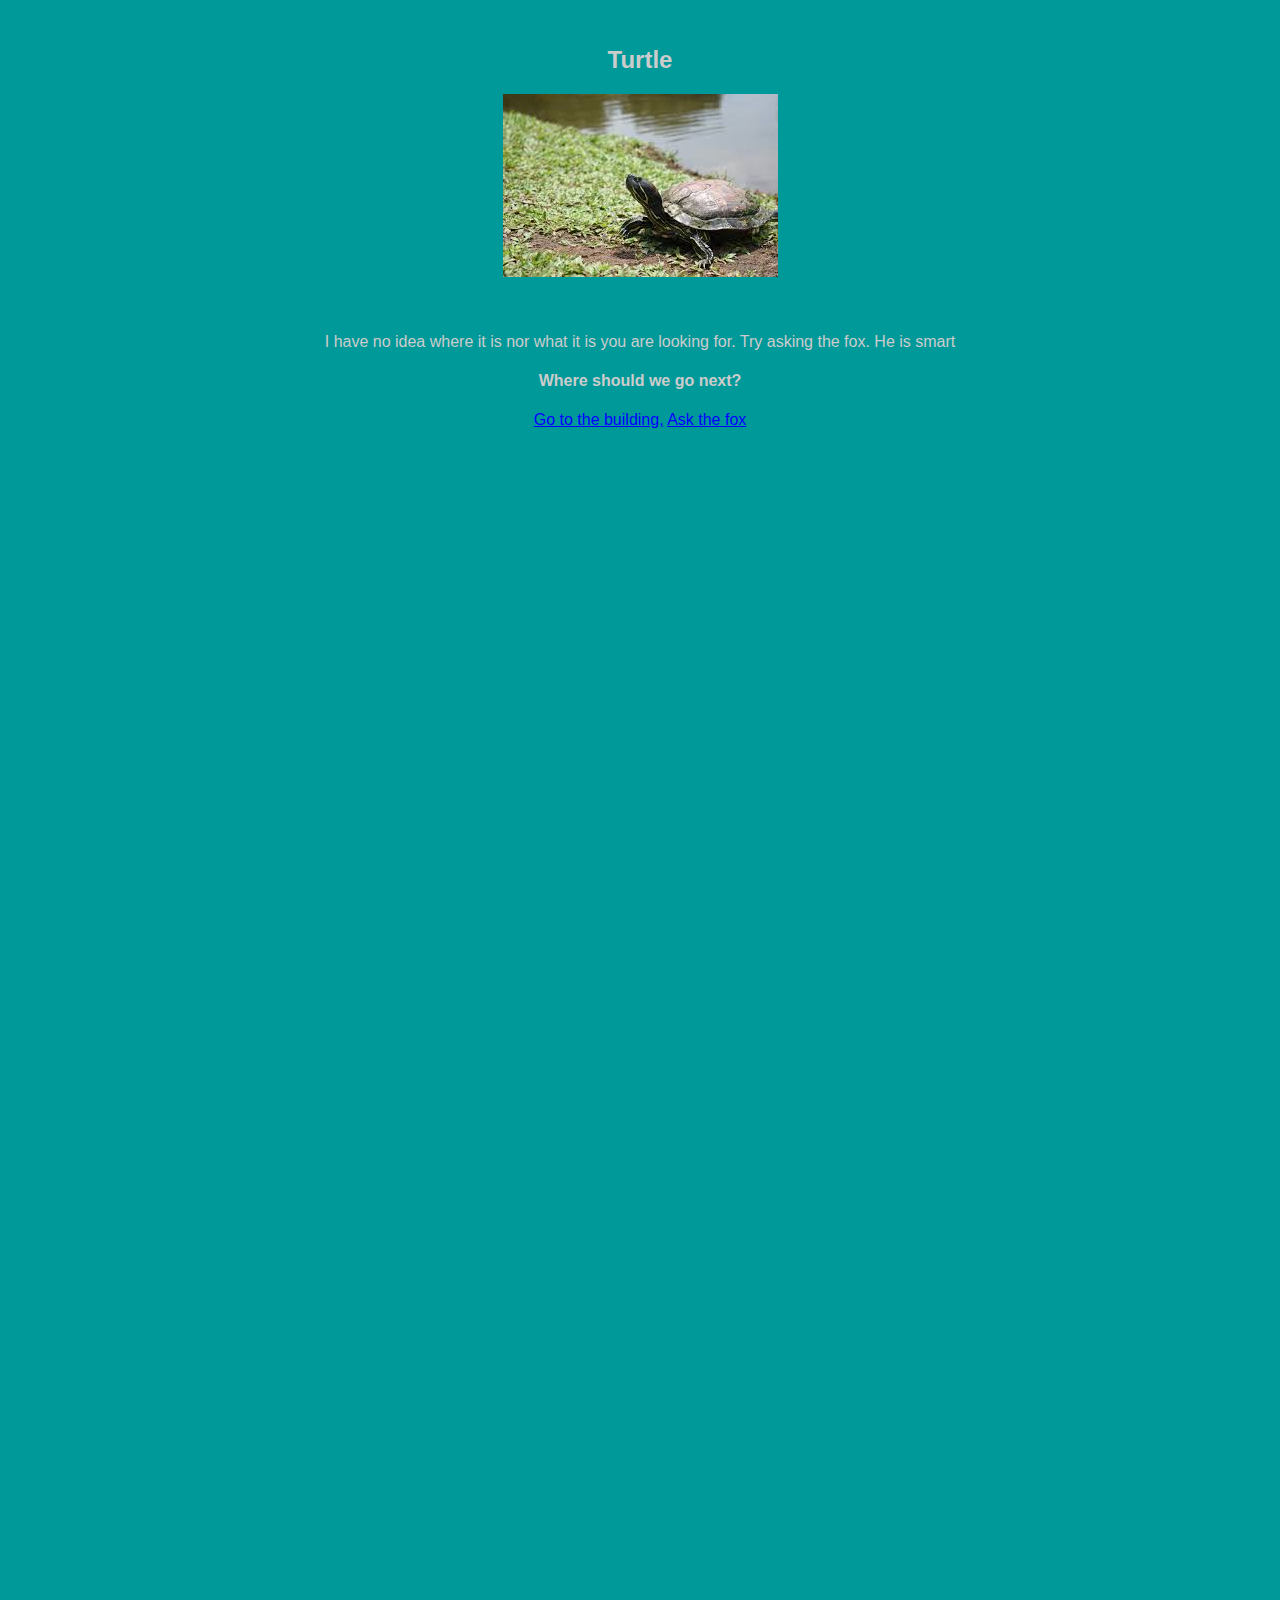
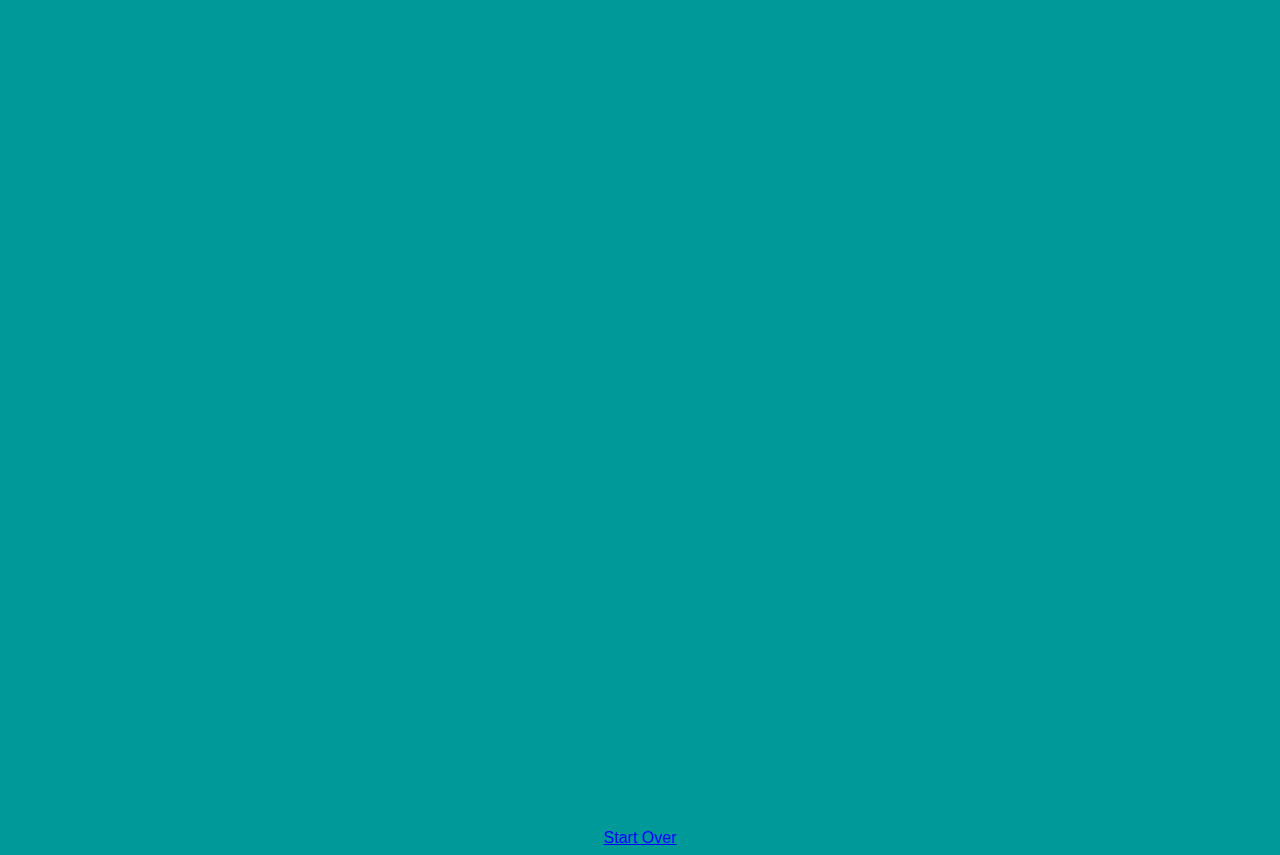
<file: Turtle.html>
<!DOCTYPE html>

<html lang="en">

<head>

	<title>Turtle</title>
    <meta charset="utf-8">
    <meta name="viewport" content="width=device-width, initial-scale=1">
    
    <link rel="stylesheet" type="text/css" href="styles/style.css">
    
</head>

<body>
	<br>
    
	<h2>Turtle</h2>
    <img src="images\Turtle.jpg">
    <br><br><br>
    <p>I have no idea where it is nor what it is you are looking for. Try asking the fox. He is smart<br> </p>
    
    
    
    <h4>Where should we go next?</h4>
    
    <a href = "Building.html">Go to the building,</a>
    <a href = "fox.html">Ask the fox</a>
    
    <a class="egg" href = "index.html">Start Over</a>
    
</body>
</html>
</file>
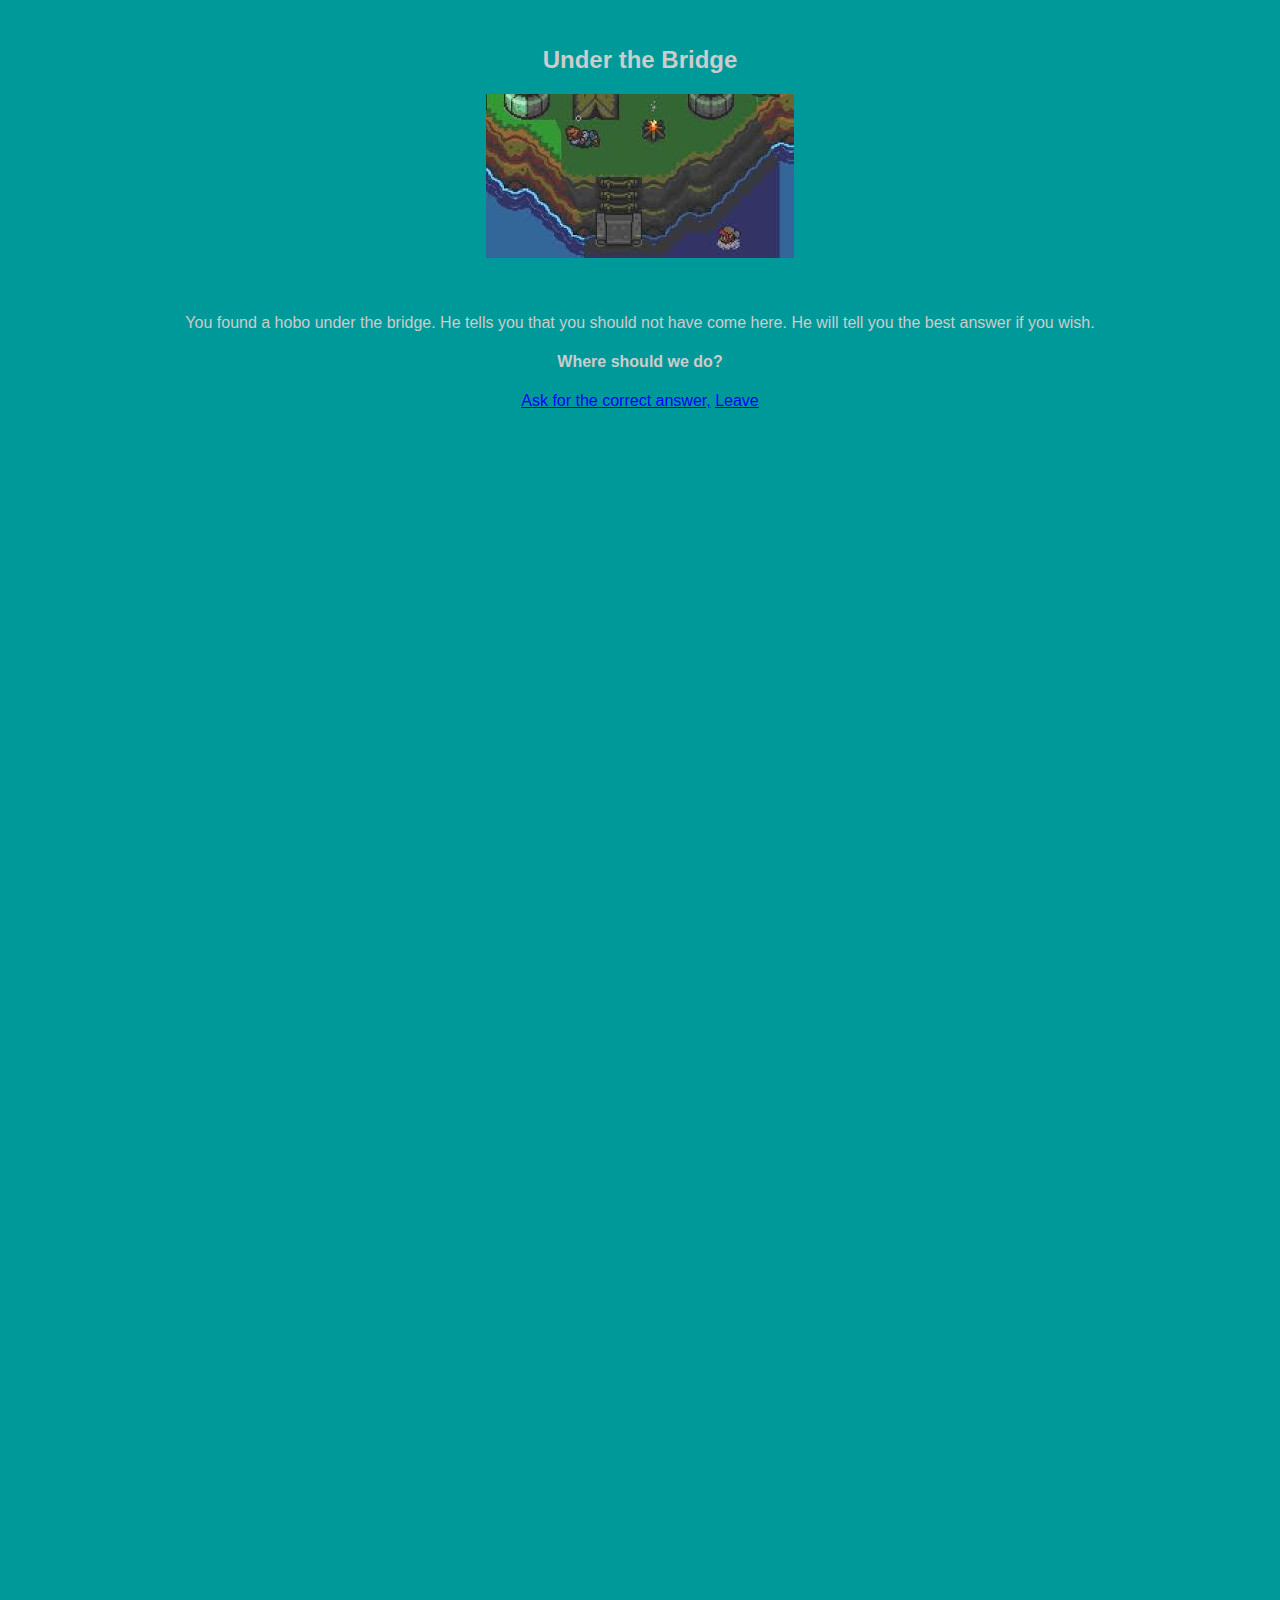
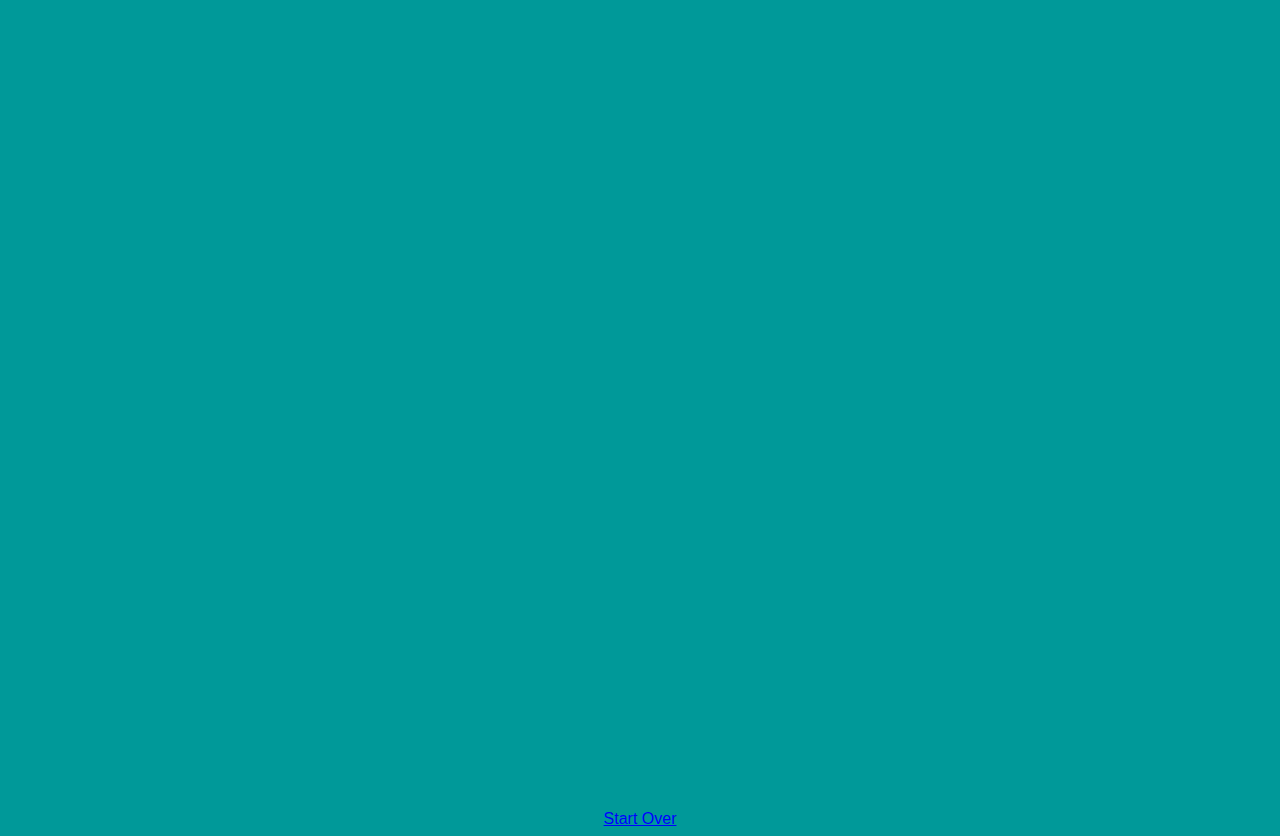
<file: underbridge.html>
<!DOCTYPE html>

<html lang="en">

<head>

	<title>Under the Bridge</title>
    <meta charset="utf-8">
    <meta name="viewport" content="width=device-width, initial-scale=1">
    
    <link rel="stylesheet" type="text/css" href="styles/style.css">
    
</head>

<body>
	<br>
    
	<h2>Under the Bridge</h2>
    <img src="images\hobo.jpg" >
    <br><br><br>
    <p>You found a hobo under the bridge. He tells you that you should not have come here. He will tell you the best answer if you wish.</p>
        
    <h4>Where should we do?</h4>
    
    <a href = "https://www.youtube.com/watch?v=dQw4w9WgXcQ">Ask for the correct answer,</a>
    <a href = "lake.html">Leave</a>
    
    <a class="egg" href = "index.html">Start Over</a>
    
</body>
</html>
</file>
<file: styles/style.css>
@charset "utf-8";
/* CSS Document */

/* Page Layout Start*/
* 	{
	color: #CCCCCC;
}

body {
		font-family: Arial, Helvetica, sans-serif;
		text-align: center;
		background-color:#009999;
}

a	{
	color: #00F;
}

.egg{
		padding-top: 2000px;
		display:block;
		}

/* Page Layout Stop*/
</file>
